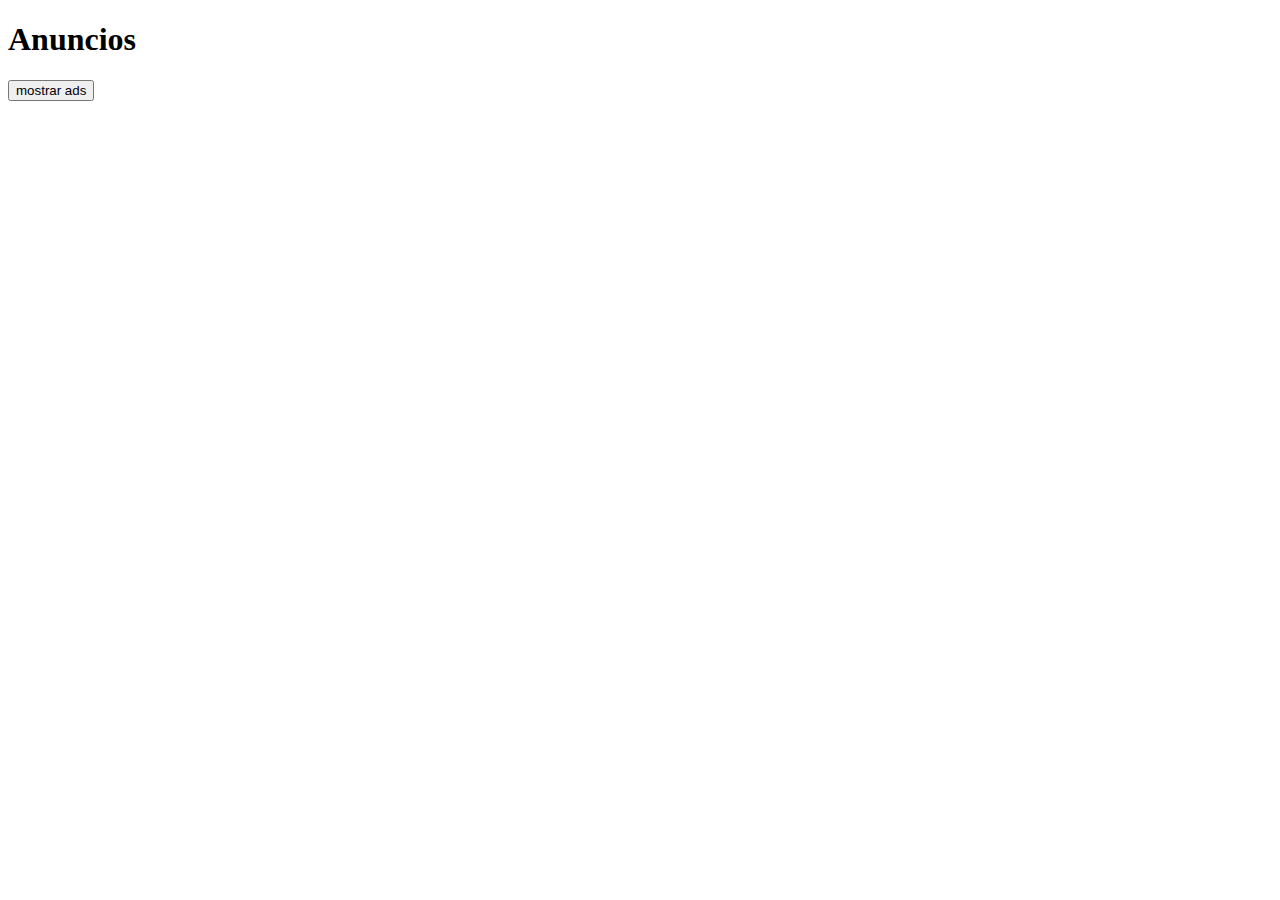
<file: index.html>
<!DOCTYPE html>
<html lang="en">
<head>
    <meta charset="UTF-8">
    <meta name="viewport" content="width=device-width, initial-scale=1.0">
    <title>Wallapop</title>
</head>
<body>
    <h1>Anuncios</h1>
    <div class="ads-container"></div>
    <button>mostrar ads</button>

    <script type="module" src="./index.js"></script>
</body>
</html>
</file>
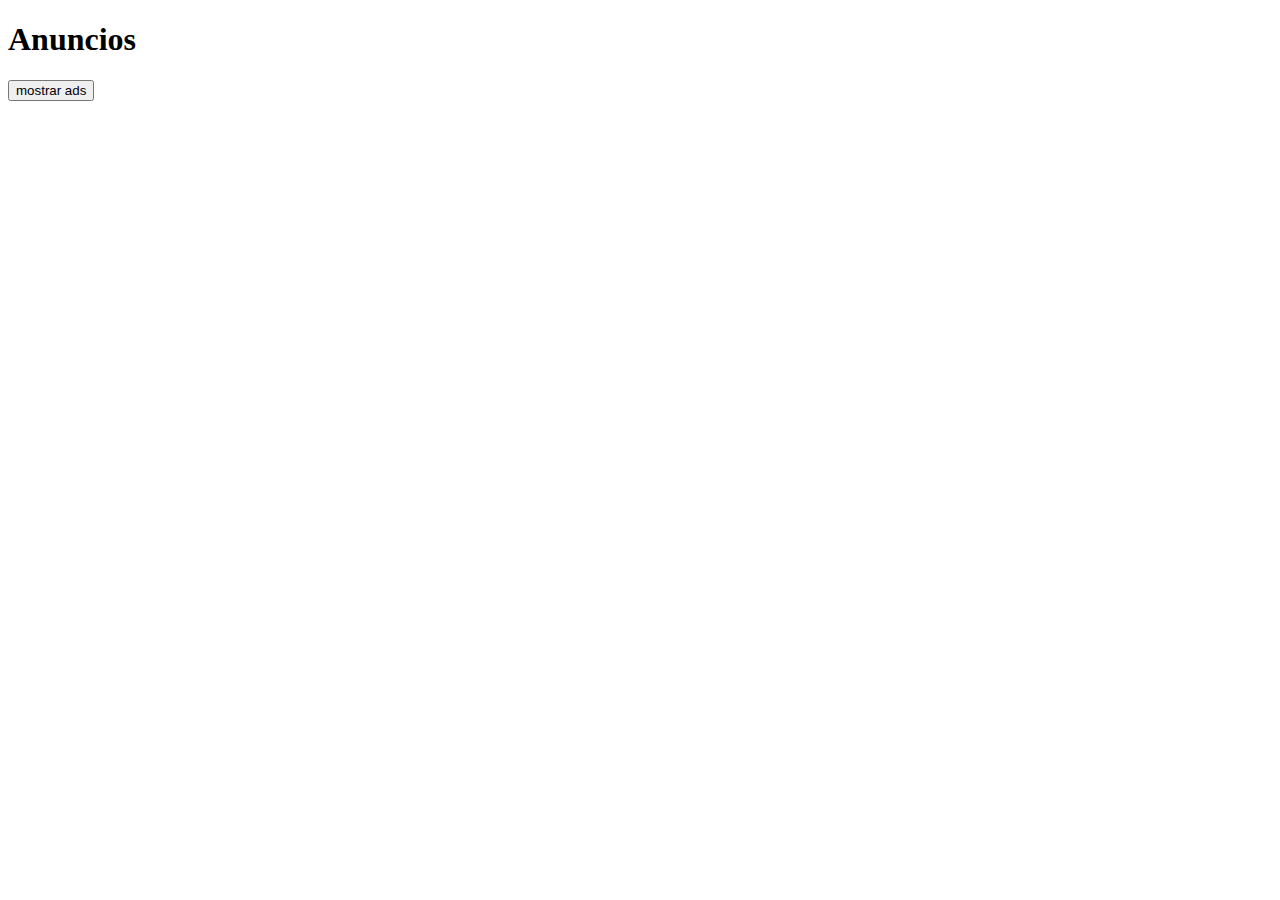
<file: ad-detail.html>
<!DOCTYPE html>
<html lang="en">
    <head>
      <meta charset="UTF-8" />
      <meta name="viewport" content="width=device-width, initial-scale=1.0" />
      <title>Ad Detail</title>
    </head>
    <body>
      <div class="ad-container"></div>
  
      <script type="module" src="./adDetail.js"></script>
    </body>
  </html>
</file>
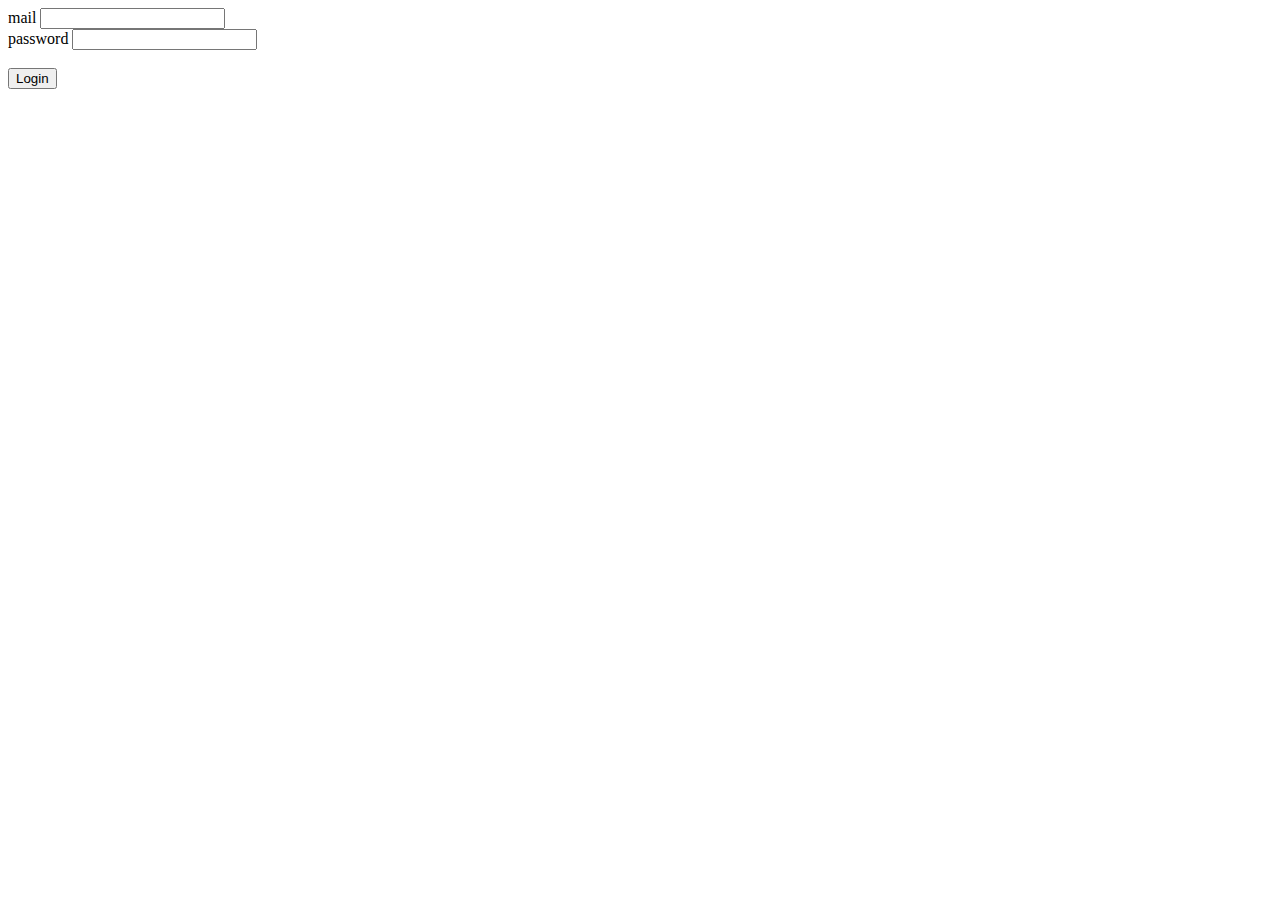
<file: login.html>
<!DOCTYPE html>
 <html lang="en">
   <head>
     <meta charset="UTF-8" />
     <meta name="viewport" content="width=device-width, initial-scale=1.0" />
     <title>Document</title>
   </head>
   <body>
     <form>
       <label for="mail">mail</label>
       <input type="mail" id="mail" name="mail" required />
 
       <br />
 
       <label for="password">password</label>
       <input
         type="password"
         id="password"
         name="password"
         required
         minlength="6"
       /><br /><br />
 
       <button type="submit">Login</button>
     </form>
 
     <script type="module" src="./login.js"></script>
   </body>
 </html>
</file>
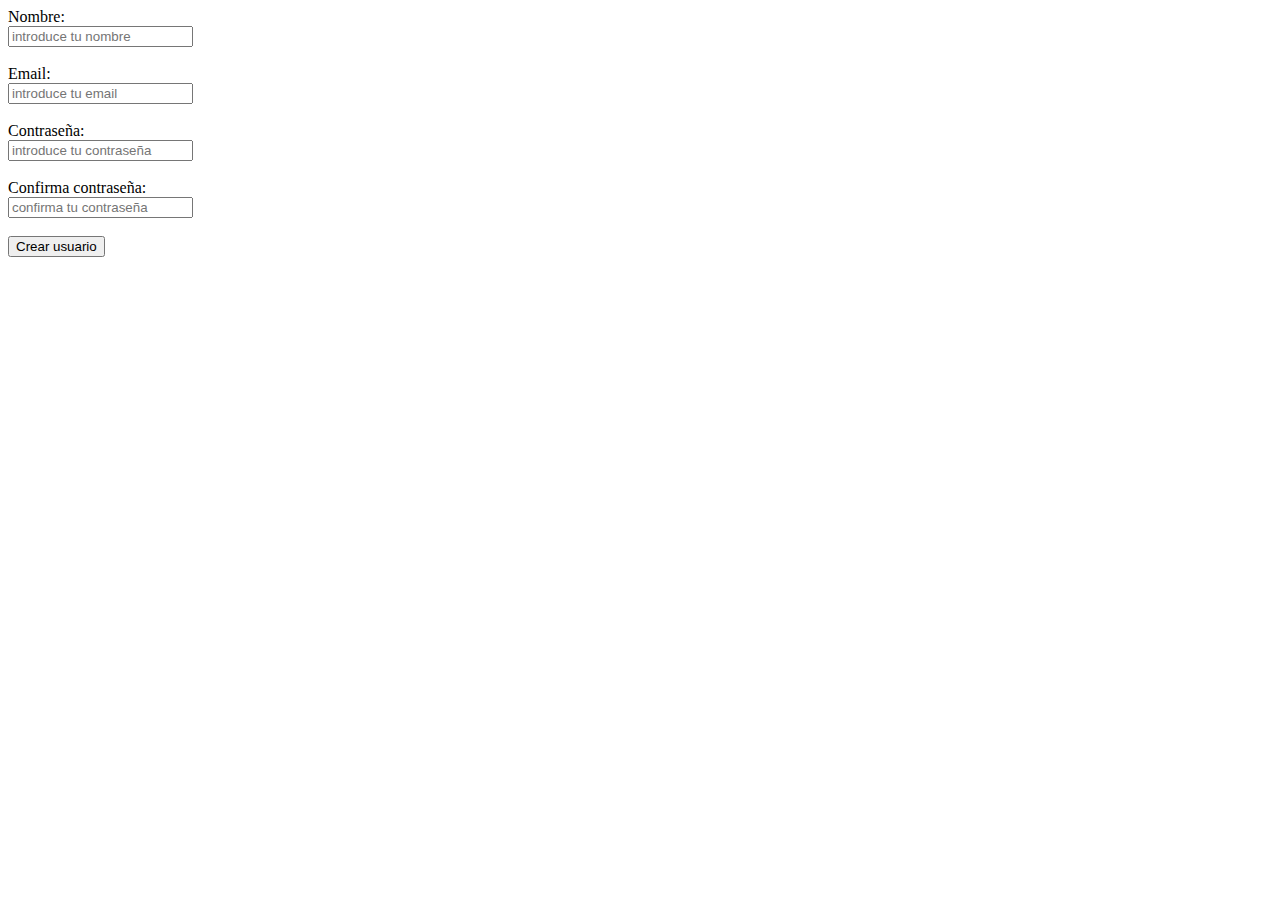
<file: register.html>
<!DOCTYPE html>
 <html lang="en">
   <head>
     <meta charset="UTF-8" />
     <meta name="viewport" content="width=device-width, initial-scale=1.0" />
     <title>Registro</title>
     <link rel="stylesheet" href="./notifications/notifications.css" />
   </head>
   <body>
     <div id="notifications"></div>
     <form>
       <label for="name">Nombre: </label><br />
       <input
         id="name"
         name="name"
         type="text"
         placeholder="introduce tu nombre"
       /><br /><br />
 
       <label for="email">Email:</label><br />
       <input
         id="email"
         name="email"
         type="email"
         placeholder="introduce tu email"
         required
       /><br /><br />
 
       <label for="password">Contraseña:</label><br />
       <input
         id="password"
         name="password"
         type="password"
         placeholder="introduce tu contraseña"
         required
         minlength="6"
       /><br /><br />
 
       <label for="password-confirm">Confirma contraseña:</label><br />
       <input
         id="password-confirm"
         name="password-confirm"
         type="password"
         placeholder="confirma tu contraseña"
         required
         minlength="6"
       /><br /><br />
 
       <button type="submit">Crear usuario</button>
     </form>
 
     <script type="module" src="./register.js"></script>
   </body>
 </html>
</file>
<file: notifications/notifications.css>
.notification {
  border: solid 1px;
  padding: 1rem;
}

.notification.success {
  background-color: lightblue;
  border-color: rgb(0, 172, 230);
}

.notification.error {
  background-color: lightcoral;
  border-color: rgb(242, 8, 8);
}
</file>
